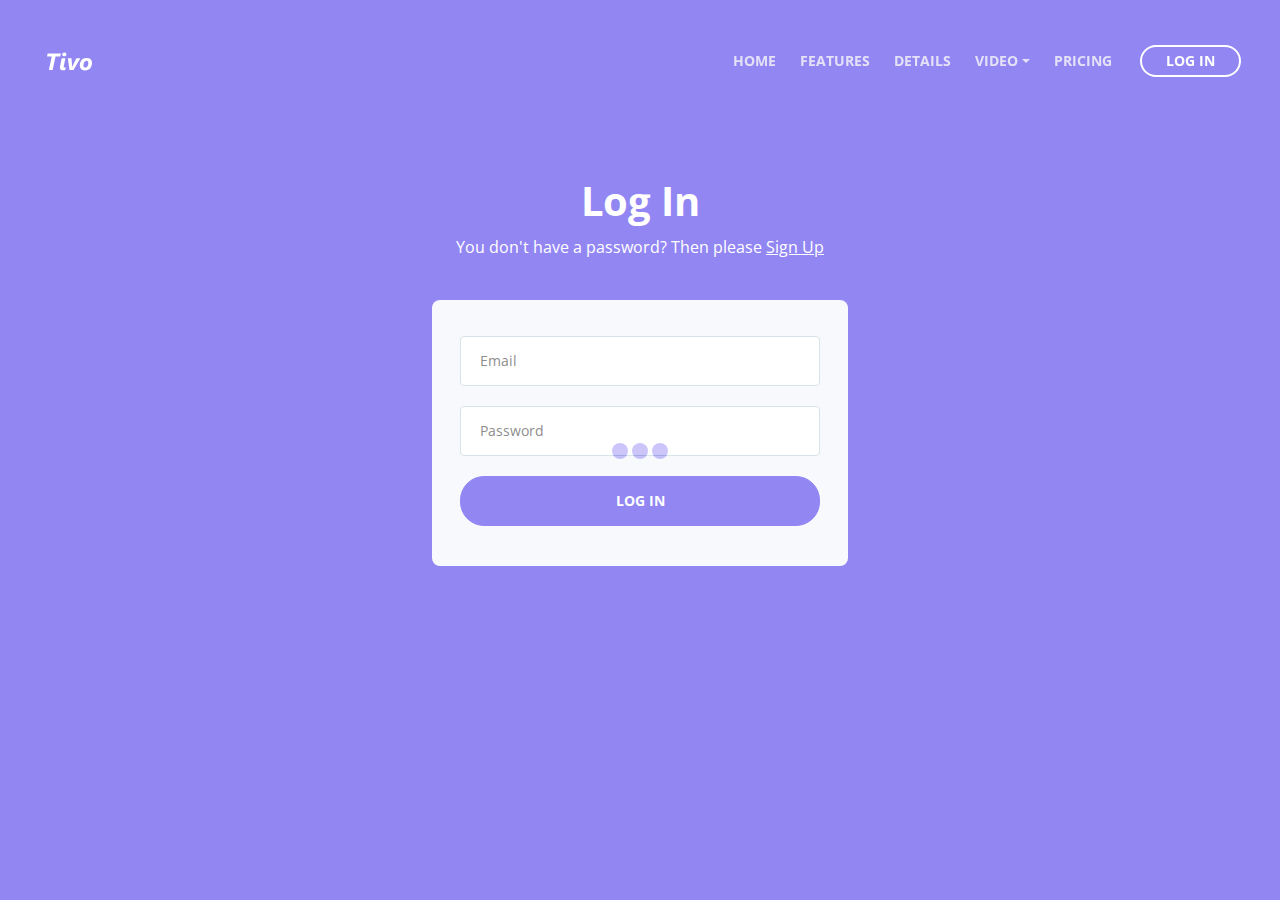
<file: log-in.html>
<!DOCTYPE html>
<html lang="en">
<head>
    <meta charset="utf-8">
    <meta name="viewport" content="width=device-width, initial-scale=1, shrink-to-fit=no">
    
    <!-- SEO Meta Tags -->
    <meta name="description" content="Tivo is a HTML landing page template built with Bootstrap to help you crate engaging presentations for SaaS apps and convert visitors into users.">
    <meta name="author" content="Inovatik">

    <!-- OG Meta Tags to improve the way the post looks when you share the page on LinkedIn, Facebook, Google+ -->
	<meta property="og:site_name" content="" /> <!-- website name -->
	<meta property="og:site" content="" /> <!-- website link -->
	<meta property="og:title" content=""/> <!-- title shown in the actual shared post -->
	<meta property="og:description" content="" /> <!-- description shown in the actual shared post -->
	<meta property="og:image" content="" /> <!-- image link, make sure it's jpg -->
	<meta property="og:url" content="" /> <!-- where do you want your post to link to -->
	<meta property="og:type" content="article" />

    <!-- Website Title -->
    <title>Log In - Tivo - SaaS App HTML Landing Page Template</title>
    
    <!-- Styles -->
    <link href="https://fonts.googleapis.com/css?family=Open+Sans:400,400i,700&display=swap&subset=latin-ext" rel="stylesheet">
    <link href="asset/css/bootstrap.css" rel="stylesheet">
    <link href="asset/css/fontawesome-all.css" rel="stylesheet">
    <link href="asset/css/swiper.css" rel="stylesheet">
	<link href="asset/css/magnific-popup.css" rel="stylesheet">
	<link href="asset/css/styles.css" rel="stylesheet">
	
	<!-- Favicon  -->
    <link rel="icon" href="asset/images/favicon.png">
</head>
<body data-spy="scroll" data-target=".fixed-top">
    
    <!-- Preloader -->
	<div class="spinner-wrapper">
        <div class="spinner">
            <div class="bounce1"></div>
            <div class="bounce2"></div>
            <div class="bounce3"></div>
        </div>
    </div>
    <!-- end of preloader -->
    

    <!-- Navigation -->
    <nav class="navbar navbar-expand-lg navbar-dark navbar-custom fixed-top">
        <div class="container">

            <!-- Text Logo - Use this if you don't have a graphic logo -->
            <!-- <a class="navbar-brand logo-text page-scroll" href="index.html">Tivo</a> -->

            <!-- Image Logo -->
            <a class="navbar-brand logo-image" href="index.html"><img src="asset/images/logo.svg" alt="alternative"></a> 
            
            <!-- Mobile Menu Toggle Button -->
            <button class="navbar-toggler" type="button" data-toggle="collapse" data-target="#navbarsExampleDefault" aria-controls="navbarsExampleDefault" aria-expanded="false" aria-label="Toggle navigation">
                <span class="navbar-toggler-awesome fas fa-bars"></span>
                <span class="navbar-toggler-awesome fas fa-times"></span>
            </button>
            <!-- end of mobile menu toggle button -->

            <div class="collapse navbar-collapse" id="navbarsExampleDefault">
                <ul class="navbar-nav ml-auto">
                    <li class="nav-item">
                        <a class="nav-link page-scroll" href="index.html#header">HOME <span class="sr-only">(current)</span></a>
                    </li>
                    <li class="nav-item">
                        <a class="nav-link page-scroll" href="index.html#features">FEATURES</a>
                    </li>
                    <li class="nav-item">
                        <a class="nav-link page-scroll" href="index.html#details">DETAILS</a>
                    </li>

                    <!-- Dropdown Menu -->          
                    <li class="nav-item dropdown">
                        <a class="nav-link dropdown-toggle page-scroll" href="index.html#video" id="navbarDropdown" role="button" aria-haspopup="true" aria-expanded="false">VIDEO</a>
                        <div class="dropdown-menu" aria-labelledby="navbarDropdown">
                            <a class="dropdown-item" href="article-details.html"><span class="item-text">ARTICLE DETAILS</span></a>
                            <div class="dropdown-items-divide-hr"></div>
                            <a class="dropdown-item" href="terms-conditions.html"><span class="item-text">TERMS CONDITIONS</span></a>
                            <div class="dropdown-items-divide-hr"></div>
                            <a class="dropdown-item" href="privacy-policy.html"><span class="item-text">PRIVACY POLICY</span></a>
                        </div>
                    </li>
                    <!-- end of dropdown menu -->

                    <li class="nav-item">
                        <a class="nav-link page-scroll" href="index.html">PRICING</a>
                    </li>
                </ul>
                <span class="nav-item">
                    <a class="btn-outline-sm" href="log-in.html">LOG IN</a>
                </span>
            </div>
        </div> <!-- end of container -->
    </nav> <!-- end of navbar -->
    <!-- end of navigation -->


    <!-- Header -->
    <header id="header" class="ex-2-header">
        <div class="container">
            <div class="row">
                <div class="col-lg-12">
                    <h1>Log In</h1>
                   <p>You don't have a password? Then please <a class="white" href="sign-up.html">Sign Up</a></p> 
                    <!-- Sign Up Form -->
                    <div class="form-container">
                        <form id="logInForm" data-toggle="validator" data-focus="false">
                            <div class="form-group">
                                <input type="email" class="form-control-input" id="lemail" required>
                                <label class="label-control" for="lemail">Email</label>
                                <div class="help-block with-errors"></div>
                            </div>
                            <div class="form-group">
                                <input type="text" class="form-control-input" id="lpassword" required>
                                <label class="label-control" for="lpassword">Password</label>
                                <div class="help-block with-errors"></div>
                            </div>
                            <div class="form-group">
                                <button type="submit" class="form-control-submit-button">LOG IN</button>
                            </div>
                            <div class="form-message">
                                <div id="lmsgSubmit" class="h3 text-center hidden"></div>
                            </div>
                        </form>
                    </div> <!-- end of form container -->
                    <!-- end of sign up form -->

                </div> <!-- end of col -->
            </div> <!-- end of row -->
        </div> <!-- end of container -->
    </header> <!-- end of ex-header -->
    <!-- end of header -->


    <!-- Scripts -->
    <script src="asset/js/jquery.min.js"></script> <!-- jQuery for Bootstrap's JavaScript plugins -->
    <script src="asset/js/popper.min.js"></script> <!-- Popper tooltip library for Bootstrap -->
    <script src="asset/js/bootstrap.min.js"></script> <!-- Bootstrap framework -->
    <script src="asset/js/jquery.easing.min.js"></script> <!-- jQuery Easing for smooth scrolling between anchors -->
    <script src="asset/js/swiper.min.js"></script> <!-- Swiper for image and text sliders -->
    <script src="asset/js/jquery.magnific-popup.js"></script> <!-- Magnific Popup for lightboxes -->
    <script src="asset/js/validator.min.js"></script> <!-- Validator.js - Bootstrap plugin that validates forms -->
    <script src="asset/js/scripts.js"></script> <!-- Custom scripts -->
</body>
</html>
</file>
<file: asset/css/styles.css>
/* Template: Tivo - SaaS App HTML Landing Page Template
   Author: Inovatik
   Created: Sep 2019
   Description: Master CSS file
*/

/*****************************************
Table Of Contents:

01. General Styles
02. Preloader
03. Navigation
04. Header
05. Customers
06. Description
07. Features
08. Features Lightboxes
09. Details
10. Video
11. Pricing
12. Testimonials
13. Newsletter
14. Footer
15. Copyright
16. Back To Top Button
17. Extra Pages
18. Sign Up and Log In Pages
19. Media Queries
******************************************/

/*****************************************
Colors:
- Backgrounds, buttons, bullets, icons - blue #5f4dee
- Backgrounds, light button, light body text - light gray #f3f7fd
- Headings text - black #333
- Body text - dark gray #555
******************************************/


/******************************/
/*     01. General Styles     */
/******************************/
body,
html {
    width: 100%;
	height: 100%;
}

body, p {
	color: #555; 
	font: 400 1rem/1.625rem "Open Sans", sans-serif;;
}

.p-large {
	font: 400 1.125rem/1.75rem "Open Sans", sans-serif;
}

.p-small {
	font: 400 0.875rem/1.5rem "Open Sans", sans-serif;
}

h1 {
	color: #333;
	font: 700 2.5rem/3.125rem "Open Sans", sans-serif;
	letter-spacing: -0.2px;
}

h2 {
	color: #333;
	font: 700 2rem/2.625rem "Open Sans", sans-serif;
	letter-spacing: -0.2px;
}

h3 {
	color: #333;
	font: 700 1.625rem/2.125rem "Open Sans", sans-serif;
	letter-spacing: -0.2px;
}

h4 {
	color: #333;
	font: 700 1.375rem/1.75rem "Open Sans", sans-serif;
	letter-spacing: -0.1px;
}

h5 {
	color: #333;
	font: 700 1.125rem/1.5rem "Open Sans", sans-serif;
	letter-spacing: -0.1px;
}

h6 {
	color: #333;
	font: 700 1rem/1.375rem "Open Sans", sans-serif;
	letter-spacing: -0.1px;
}

.above-heading {
	color: #5f4dee;
	font: 700 0.75rem/0.875rem "Open Sans", sans-serif;
	text-align: center;
}

.p-heading {
	margin-bottom: 3.25rem;
}

.testimonial-text {
	font: italic 400 1rem/1.625rem "Open Sans", sans-serif;
}

.testimonial-author {
	font: 700 1rem/1.625rem "Open Sans", sans-serif;
	letter-spacing: -0.1px;
	cursor: pointer;
}

.li-space-lg li {
	margin-bottom: 0.375rem;
}

.indent {
	padding-left: 1.25rem;
}

a {
	color: #555;
	text-decoration: underline;
}

a:hover {
	color: #555;
	text-decoration: underline;
}

a.white {
	color: #fff;
}

.decorative-line {
	display: block;
	width: 5rem;
	height: 0.5rem;
	margin-right: auto;
	margin-left: auto;
}

.blue {
	color: #5f4dee;
}

.btn-solid-reg {
	display: inline-block;
	padding: 1.1875rem 2.125rem 1.1875rem 2.125rem;
	border: 0.125rem solid #5f4dee;
	border-radius: 2rem;
	background-color: #5f4dee;
	color: #fff;
	font: 700 0.875rem/0 "Open Sans", sans-serif;
	text-decoration: none;
	transition: all 0.2s;
}

.btn-solid-reg:hover {
	background-color: transparent;
	color: #5f4dee;
	text-decoration: none;
}

.btn-solid-lg {
	display: inline-block;
	padding: 1.375rem 2.625rem 1.375rem 2.625rem;
	border: 0.125rem solid #5f4dee;
	border-radius: 2rem;
	background-color: #5f4dee;
	color: #fff;
	font: 700 0.875rem/0 "Open Sans", sans-serif;
	text-decoration: none;
	transition: all 0.2s;
}

.btn-solid-lg:hover {
	background-color: transparent;
	color: #5f4dee;
	text-decoration: none;
}

.btn-outline-reg {
	display: inline-block;
	padding: 1.1875rem 2.125rem 1.1875rem 2.125rem;
	border: 0.125rem solid #5f4dee;
	border-radius: 2rem;
	background-color: transparent;
	color: #5f4dee;
	font: 700 0.875rem/0 "Open Sans", sans-serif;
	text-decoration: none;
	transition: all 0.2s;
}

.btn-outline-reg:hover {
	background-color: #5f4dee;
	color: #fff;
	text-decoration: none;
}

.btn-outline-lg {
	display: inline-block;
	padding: 1.375rem 2.625rem 1.375rem 2.625rem;
	border: 0.125rem solid #5f4dee;
	border-radius: 2rem;
	background-color: transparent;
	color: #5f4dee;
	font: 700 0.875rem/0 "Open Sans", sans-serif;
	text-decoration: none;
	transition: all 0.2s;
}

.btn-outline-lg:hover {
	background-color: #5f4dee;
	color: #fff;
	text-decoration: none;
}

.btn-outline-sm {
	display: inline-block;
	padding: 0.875rem 1.5rem 0.875rem 1.5rem;
	border: 0.125rem solid #5f4dee;
	border-radius: 2rem;
	background-color: transparent;
	color: #5f4dee;
	font: 700 0.875rem/0 "Open Sans", sans-serif;
	text-decoration: none;
	transition: all 0.2s;
}

.btn-outline-sm:hover {
	background-color: #5f4dee;
	color: #fff;
	text-decoration: none;
}

.form-group {
	position: relative;
	margin-bottom: 1.25rem;
}

.form-group.has-error.has-danger {
	margin-bottom: 0.625rem;
}

.form-group.has-error.has-danger .help-block.with-errors ul {
	margin-top: 0.375rem;
}

.label-control {
	position: absolute;
	top: 0.87rem;
	left: 1.25rem;
	color: #555;
	opacity: 1;
	font: 400 0.875rem/1.375rem "Open Sans", sans-serif;
	cursor: text;
	transition: all 0.2s ease;
}

/* IE10+ hack to solve lower label text position compared to the rest of the browsers */
@media screen and (-ms-high-contrast: active), screen and (-ms-high-contrast: none) {  
	.label-control {
		top: 0.9375rem;
	}
}

.form-control-input:focus + .label-control,
.form-control-input.notEmpty + .label-control,
.form-control-textarea:focus + .label-control,
.form-control-textarea.notEmpty + .label-control {
	top: 0.125rem;
	opacity: 1;
	font-size: 0.75rem;
	font-weight: 700;
}

.form-control-input,
.form-control-select {
	display: block; /* needed for proper display of the label in Firefox, IE, Edge */
	width: 100%;
	padding-top: 1.0625rem;
	padding-bottom: 0.0625rem;
	padding-left: 1.25rem;
	border: 1px solid #c4d8dc;
	border-radius: 0.25rem;
	background-color: #fff;
	color: #555;
	font: 400 0.875rem/1.875rem "Open Sans", sans-serif;
	transition: all 0.2s;
	-webkit-appearance: none; /* removes inner shadow on form inputs on ios safari */
}

.form-control-select {
	padding-top: 0.5rem;
	padding-bottom: 0.5rem;
	height: 3rem;
}


/* IE10+ hack to solve lower label text position compared to the rest of the browsers */
@media screen and (-ms-high-contrast: active), screen and (-ms-high-contrast: none) {  
	.form-control-input {
		padding-top: 1.25rem;
		padding-bottom: 0.75rem;
		line-height: 1.75rem;
	}

	.form-control-select {
		padding-top: 0.875rem;
		padding-bottom: 0.75rem;
		height: 3.125rem;
		line-height: 2.125rem;
	}
}

select {
    /* you should keep these first rules in place to maintain cross-browser behavior */
    -webkit-appearance: none;
	-moz-appearance: none;
	-ms-appearance: none;
    -o-appearance: none;
    appearance: none;
    background-image: url('../images/down-arrow.png');
    background-position: 96% 50%;
    background-repeat: no-repeat;
    outline: none;
}

select::-ms-expand {
    display: none; /* removes the ugly default down arrow on select form field in IE11 */
}

.form-control-textarea {
	display: block; /* used to eliminate a bottom gap difference between Chrome and IE/FF */
	width: 100%;
	height: 8rem; /* used instead of html rows to normalize height between Chrome and IE/FF */
	padding-top: 1.25rem;
	padding-left: 1.3125rem;
	border: 1px solid #c4d8dc;
	border-radius: 0.25rem;
	background-color: #fff;
	color: #555;
	font: 400 0.875rem/1.75rem "Open Sans", sans-serif;
	transition: all 0.2s;
}

.form-control-input:focus,
.form-control-select:focus,
.form-control-textarea:focus {
	border: 1px solid #a1a1a1;
	outline: none; /* Removes blue border on focus */
}

.form-control-input:hover,
.form-control-select:hover,
.form-control-textarea:hover {
	border: 1px solid #a1a1a1;
}

.checkbox {
	font: 400 0.75rem/1.25rem "Open Sans", sans-serif;
}

input[type='checkbox'] {
	vertical-align: -15%;
	margin-right: 0.375rem;
}

/* IE10+ hack to raise checkbox field position compared to the rest of the browsers */
@media screen and (-ms-high-contrast: active), screen and (-ms-high-contrast: none) {  
	input[type='checkbox'] {
		vertical-align: -9%;
	}
}

.form-control-submit-button {
	display: inline-block;
	width: 100%;
	height: 3.125rem;
	border: 1px solid #5f4dee;
	border-radius: 1.5rem;
	background-color: #5f4dee;
	color: #fff;
	font: 700 0.875rem/0 "Open Sans", sans-serif;
	cursor: pointer;
	transition: all 0.2s;
}

.form-control-submit-button:hover {
	background-color: transparent;
	color: #5f4dee;
}

/* Form Success And Error Message Formatting */
#smsgSubmit.h3.text-center.tada.animated,
#lmsgSubmit.h3.text-center.tada.animated,
#nmsgSubmit.h3.text-center.tada.animated,
#pmsgSubmit.h3.text-center.tada.animated,
#smsgSubmit.h3.text-center,
#lmsgSubmit.h3.text-center,
#nmsgSubmit.h3.text-center,
#pmsgSubmit.h3.text-center {
	display: block;
	margin-bottom: 0;
	color: #555;
	font-size: 1.125rem;
	line-height: 1rem;
}

.help-block.with-errors .list-unstyled {
	color: #555;
	font-size: 0.75rem;
	line-height: 1.125rem;
	text-align: left;
}

.help-block.with-errors ul {
	margin-bottom: 0;
}
/* end of form success and error message formatting */

/* Form Success And Error Message Animation - Animate.css */
@-webkit-keyframes tada {
	from {
		-webkit-transform: scale3d(1, 1, 1);
		-ms-transform: scale3d(1, 1, 1);
		transform: scale3d(1, 1, 1);
	}
	10%, 20% {
		-webkit-transform: scale3d(.9, .9, .9) rotate3d(0, 0, 1, -3deg);
		-ms-transform: scale3d(.9, .9, .9) rotate3d(0, 0, 1, -3deg);
		transform: scale3d(.9, .9, .9) rotate3d(0, 0, 1, -3deg);
	}
	30%, 50%, 70%, 90% {
		-webkit-transform: scale3d(1.1, 1.1, 1.1) rotate3d(0, 0, 1, 3deg);
		-ms-transform: scale3d(1.1, 1.1, 1.1) rotate3d(0, 0, 1, 3deg);
		transform: scale3d(1.1, 1.1, 1.1) rotate3d(0, 0, 1, 3deg);
	}
	40%, 60%, 80% {
		-webkit-transform: scale3d(1.1, 1.1, 1.1) rotate3d(0, 0, 1, -3deg);
		-ms-transform: scale3d(1.1, 1.1, 1.1) rotate3d(0, 0, 1, -3deg);
		transform: scale3d(1.1, 1.1, 1.1) rotate3d(0, 0, 1, -3deg);
	}
	to {
		-webkit-transform: scale3d(1, 1, 1);
		-ms-transform: scale3d(1, 1, 1);
		transform: scale3d(1, 1, 1);
	}
}

@keyframes tada {
	from {
		-webkit-transform: scale3d(1, 1, 1);
		-ms-transform: scale3d(1, 1, 1);
		transform: scale3d(1, 1, 1);
	}
	10%, 20% {
		-webkit-transform: scale3d(.9, .9, .9) rotate3d(0, 0, 1, -3deg);
		-ms-transform: scale3d(.9, .9, .9) rotate3d(0, 0, 1, -3deg);
		transform: scale3d(.9, .9, .9) rotate3d(0, 0, 1, -3deg);
	}
	30%, 50%, 70%, 90% {
		-webkit-transform: scale3d(1.1, 1.1, 1.1) rotate3d(0, 0, 1, 3deg);
		-ms-transform: scale3d(1.1, 1.1, 1.1) rotate3d(0, 0, 1, 3deg);
		transform: scale3d(1.1, 1.1, 1.1) rotate3d(0, 0, 1, 3deg);
	}
	40%, 60%, 80% {
		-webkit-transform: scale3d(1.1, 1.1, 1.1) rotate3d(0, 0, 1, -3deg);
		-ms-transform: scale3d(1.1, 1.1, 1.1) rotate3d(0, 0, 1, -3deg);
		transform: scale3d(1.1, 1.1, 1.1) rotate3d(0, 0, 1, -3deg);
	}
	to {
		-webkit-transform: scale3d(1, 1, 1);
		-ms-transform: scale3d(1, 1, 1);
		transform: scale3d(1, 1, 1);
	}
}

.tada {
	-webkit-animation-name: tada;
	animation-name: tada;
}

.animated {
	-webkit-animation-duration: 1s;
	animation-duration: 1s;
	-webkit-animation-fill-mode: both;
	animation-fill-mode: both;
}
/* end of form success and error message animation - Animate.css */

/* Fade-move Animation For Details Lightbox - Magnific Popup */
/* at start */
.my-mfp-slide-bottom .zoom-anim-dialog {
	opacity: 0;
	transition: all 0.2s ease-out;
	-webkit-transform: translateY(-1.25rem) perspective(37.5rem) rotateX(10deg);
	-ms-transform: translateY(-1.25rem) perspective(37.5rem) rotateX(10deg);
	transform: translateY(-1.25rem) perspective(37.5rem) rotateX(10deg);
}

/* animate in */
.my-mfp-slide-bottom.mfp-ready .zoom-anim-dialog {
	opacity: 1;
	-webkit-transform: translateY(0) perspective(37.5rem) rotateX(0); 
	-ms-transform: translateY(0) perspective(37.5rem) rotateX(0); 
	transform: translateY(0) perspective(37.5rem) rotateX(0); 
}

/* animate out */
.my-mfp-slide-bottom.mfp-removing .zoom-anim-dialog {
	opacity: 0;
	-webkit-transform: translateY(-0.625rem) perspective(37.5rem) rotateX(10deg); 
	-ms-transform: translateY(-0.625rem) perspective(37.5rem) rotateX(10deg); 
	transform: translateY(-0.625rem) perspective(37.5rem) rotateX(10deg); 
}

/* dark overlay, start state */
.my-mfp-slide-bottom.mfp-bg {
	opacity: 0;
	transition: opacity 0.2s ease-out;
}

/* animate in */
.my-mfp-slide-bottom.mfp-ready.mfp-bg {
	opacity: 0.8;
}
/* animate out */
.my-mfp-slide-bottom.mfp-removing.mfp-bg {
	opacity: 0;
}
/* end of fade-move animation for details lightbox - magnific popup */

/* Fade Animation For Image Lightbox - Magnific Popup */
@-webkit-keyframes fadeIn {
	from {
		opacity: 0;
	}
	to {
		opacity: 1;
	}
}

@keyframes fadeIn {
	from {
		opacity: 0;
	}
	to {
		opacity: 1;
	}
}

.fadeIn {
	-webkit-animation: fadeIn 0.6s;
	animation: fadeIn 0.6s;
}

@-webkit-keyframes fadeOut {
	from {
		opacity: 1;
	}
	to {
		opacity: 0;
	}
}

@keyframes fadeOut {
	from {
		opacity: 1;
	}
	to {
		opacity: 0;
	}
}

.fadeOut {
	-webkit-animation: fadeOut 0.8s;
	animation: fadeOut 0.8s;
}
/* end of fade animation for image lightbox - magnific popup */


/*************************/
/*     02. Preloader     */
/*************************/
.spinner-wrapper {
	position: fixed;
	z-index: 999999;
	top: 0;
	right: 0;
	bottom: 0;
	left: 0;
	background: #fff;
}

.spinner {
	position: absolute;
	top: 50%; /* centers the loading animation vertically one the screen */
	left: 50%; /* centers the loading animation horizontally one the screen */
	width: 3.75rem;
	height: 1.25rem;
	margin: -0.625rem 0 0 -1.875rem; /* is width and height divided by two */ 
	text-align: center;
}

.spinner > div {
	display: inline-block;
	width: 1rem;
	height: 1rem;
	border-radius: 100%;
	background-color: #5f4dee;
	-webkit-animation: sk-bouncedelay 1.4s infinite ease-in-out both;
	animation: sk-bouncedelay 1.4s infinite ease-in-out both;
}

.spinner .bounce1 {
	-webkit-animation-delay: -0.32s;
	animation-delay: -0.32s;
}

.spinner .bounce2 {
	-webkit-animation-delay: -0.16s;
	animation-delay: -0.16s;
}

@-webkit-keyframes sk-bouncedelay {
	0%, 80%, 100% { -webkit-transform: scale(0); }
	40% { -webkit-transform: scale(1.0); }
}

@keyframes sk-bouncedelay {
	0%, 80%, 100% { 
		-webkit-transform: scale(0);
		-ms-transform: scale(0);
		transform: scale(0);
	} 40% { 
		-webkit-transform: scale(1.0);
		-ms-transform: scale(1.0);
		transform: scale(1.0);
	}
}


/**************************/
/*     03. Navigation     */
/**************************/
.navbar-custom {
	background-color: #5f4dee;
	box-shadow: 0 0.0625rem 0.375rem 0 rgba(0, 0, 0, 0.1);
	font: 700 0.875rem/0.875rem "Open Sans", sans-serif;
	transition: all 0.2s;
}

.navbar-custom .container {
	max-width: 87.5rem;
}

.navbar-custom .navbar-brand.logo-image img {
    width: 2.8rem;
	height: 2.8rem;
}

.navbar-custom .navbar-brand.logo-text {
	font: 700 2rem/1.5rem "Open Sans", sans-serif;
	color: #fff;;
	text-decoration: none;
}

.navbar-custom .navbar-nav {
	margin-top: 0.75rem;
	margin-bottom: 0.5rem;
}

.navbar-custom .nav-item .nav-link {
	padding: 0.625rem 0.75rem 0.625rem 0.75rem;
	color: #f7f5f5;
	opacity: 0.8;
	text-decoration: none;
	transition: all 0.2s ease;
}

.navbar-custom .nav-item .nav-link:hover,
.navbar-custom .nav-item .nav-link.active {
	color: #fff;
	opacity: 1;
}

/* Dropdown Menu */
.navbar-custom .dropdown:hover > .dropdown-menu {
	display: block; /* this makes the dropdown menu stay open while hovering it */
	min-width: auto;
	animation: fadeDropdown 0.2s; /* required for the fade animation */
}

@keyframes fadeDropdown {
    0% {
        opacity: 0;
    }

    100% {
        opacity: 1;
    }
}

.navbar-custom .dropdown-toggle:focus { /* removes dropdown outline on focus */
	outline: 0;
}

.navbar-custom .dropdown-menu {
	margin-top: 0;
	border: none;
	border-radius: 0.25rem;
	background-color: #5f4dee;
}

.navbar-custom .dropdown-item {
	color: #f7f5f5;
	opacity: 0.8;
	font: 700 0.875rem/0.875rem "Open Sans", sans-serif;
	text-decoration: none;
}

.navbar-custom .dropdown-item:hover {
	background-color: #5f4dee;
	color: #fff;
	opacity: 1;
}

.navbar-custom .dropdown-items-divide-hr {
	width: 100%;
	height: 1px;
	margin: 0.75rem auto 0.725rem auto;
	border: none;
	background-color: #c4d8dc;
	opacity: 0.2;
}
/* end of dropdown menu */

.navbar-custom .nav-item .btn-outline-sm {
	margin-top: 0.25rem;
	margin-bottom: 1.375rem;
	margin-left: 0.5rem;
	border: 0.125rem solid #fff;
	color: #fff;
}

.navbar-custom .nav-item .btn-outline-sm:hover {
	background-color: #fff;
	color: #5f4dee;
}

.navbar-custom .navbar-toggler {
	padding: 0;
	border: none;
	color: #fff;
	font-size: 2rem;
}

.navbar-custom button[aria-expanded='false'] .navbar-toggler-awesome.fas.fa-times{
	display: none;
}

.navbar-custom button[aria-expanded='false'] .navbar-toggler-awesome.fas.fa-bars{
	display: inline-block;
}

.navbar-custom button[aria-expanded='true'] .navbar-toggler-awesome.fas.fa-bars{
	display: none;
}

.navbar-custom button[aria-expanded='true'] .navbar-toggler-awesome.fas.fa-times{
	display: inline-block;
	margin-right: 0.125rem;
}


/*********************/
/*    04. Header     */
/*********************/
.header {
	background-color: #5f4dee;
	z-index: 100;
}

.header .header-content {
	padding-top: 8rem;
	padding-bottom: 2rem;
	text-align: center;
}

.header .text-container {
	margin-bottom: 3rem;
}

.header h1 {
	margin-bottom: 1rem;
	color: #fff;
	font-size: 2.5rem;
	line-height: 3rem;
}

.header .p-large {
	margin-bottom: 2rem;
	color: #f3f7fd;
}

.header .btn-solid-lg {
	margin-right: 0.5rem;
	margin-bottom: 1.125rem;
	margin-left: 0.5rem;
	border-color: #f3f7fd;
	background-color: #f3f7fd;
	color: #5f4dee;
}

.header .btn-solid-lg:hover {
	background: transparent;
	color: #f3f7fd;
}

.header .btn-outline-lg {
	border-color: #f3f7fd;
	color: #f3f7fd;
}

.header .btn-outline-lg:hover {
	background-color: #f3f7fd;
	color: #5f4dee;
}

.header-frame {
	margin-top: -1px; /* To remove white margin in FF */
	width: 100%;
	height: 2.25rem;
}


/*************************/
/*     05. Customers     */
/*************************/
.slider-1 {
	padding-top: 5rem;
	padding-bottom: 3.25rem;
}

.slider-1 .slider-container {
	text-align: center;
}


/***************************/
/*     06. Description     */
/***************************/
.cards-1 {
	margin-top: 265px;
	padding-top: 3.25rem;
	padding-bottom: 3rem;
	text-align: center;
}

.cards-1 .h2-heading {
	margin-bottom: 3.5rem;
}

.card {
	overflow: hidden;
	max-height: 285px;
	margin-right: auto;
	margin-bottom: 3.5rem;
	margin-left: auto;
	padding: 0;
	border: none;
}


.cards-1 .card-image {
	width: 150px;
	margin-right: auto;
	transform: translateY(0px);
	transition-duration: 0.6s;
	margin-bottom: 2rem;
	margin-left: auto;
}

.card-body {
	transform: translateY(0px);
	transition-duration: 0.6s;
}

.card-body:hover {
	transform: translateY(-160px);
	transition-duration: 0.6s;
}

.card:hover .card-image {
	transform: translateY(-160px);
	transition-duration: 0.57s;
}


.cards-1 .card-title {
	margin-bottom: 0.5rem;
}

.cards-1 .card-body {
	padding: 0;
	
}

.list-group-item {
	cursor: pointer;
}
.list-group-item:hover {
	color: #4332c5;
	font-weight: bold;
}


/************************/
/*     07. Features     */
/************************/
.tabs {
	padding-top: 8rem;
	padding-bottom: 8.125rem;
	background-color: #f3f7fd;
}

.tabs .h2-heading,
.tabs .p-heading {
	text-align: center;
}

.tabs .nav-tabs {
	display: block;
	margin-bottom: 2.25rem;
	border-bottom: none;
}

.tabs .nav-link {
	padding: 0.375rem 1rem 0.375rem 1rem;
	border: none;
	color: #86929b;
	font-weight: 700;
	font-size: 1.25rem;
	line-height: 1.75rem;
	text-align: center;
	text-decoration: none;
	transition: all 0.2s ease;
}

.tabs .nav-link:hover,
.tabs .nav-link.active {
	background: transparent;
	color: #5f4dee;
}

.tabs .nav-link .fas {
	margin-right: 0.625rem;
}

.tabs .image-container {
	margin-bottom: 2.75rem;
}

.tabs .list-unstyled .fas {
	color: #5f4dee;
	font-size: 0.5rem;
	line-height: 1.625rem;
}

.tabs .list-unstyled .media-body {
	margin-left: 0.625rem;
}

.tabs #tab-1 h3 {
	margin-bottom: 0.75rem;
}

.tabs #tab-1 .list-unstyled {
	margin-bottom: 1.5rem;
}

.tabs #tab-2 h3 {
	margin-bottom: 0.75rem;
}

.tabs #tab-2 .list-unstyled {
	margin-bottom: 1.5rem;
}

.tabs #tab-3 h3 {
	margin-bottom: 0.75rem;
}

.tabs #tab-3 .list-unstyled {
	margin-bottom: 1.5rem;
}


/***********************************/
/*     08. Features Lightboxes     */
/***********************************/
.lightbox-basic {
	margin: 2.5rem auto;
	padding: 2rem 1.5rem 2rem 1.5rem;
	border-radius: 0.25rem;
	background: #fff;
	text-align: left;
}

.lightbox-basic .container {
	padding-right: 0;
	padding-left: 0;
}

.lightbox-basic .image-container {
	max-width: 33.75rem;
	margin-right: auto;
	margin-bottom: 3rem;
	margin-left: auto;
}

.lightbox-basic h3 {
	margin-bottom: 0.5rem;
}

.lightbox-basic hr {
	width: 2.5rem;
	height: 0.125rem;
	margin-top: 0;
	margin-bottom: 0.875rem;
	margin-left: 0;
	border: 0;
	background-color: #5f4dee;
	text-align: left;
}

.lightbox-basic h4 {
	margin-bottom: 1rem;
}

.lightbox-basic .list-unstyled .fas {
	color:#5f4dee;
	font-size: 0.5rem;
	line-height: 1.625rem;
}

.lightbox-basic .list-unstyled .media-body {
	margin-left: 0.625rem;
}

.lightbox-basic .btn-outline-reg,
.lightbox-basic .btn-solid-reg {
	margin-top: 0.75rem;
}

/* Signup Button */
.lightbox-basic .btn-solid-reg.mfp-close {
	position: relative;
	width: auto;
	height: auto;
	color: #fff;
	opacity: 1;
}

.lightbox-basic .btn-solid-reg.mfp-close:hover {
	color: #5f4dee;
}
/* end of signup Button */

/* Back Button */
.lightbox-basic a.mfp-close.as-button {
	position: relative;
	width: auto;
	height: auto;
	margin-left: 0.375rem;
	color: #5f4dee;
	opacity: 1;
}

.lightbox-basic a.mfp-close.as-button:hover {
	color: #fff;
}
/* end of back button */

.lightbox-basic button.mfp-close.x-button {
	position: absolute;
	top: -0.125rem;
	right: -0.125rem;
	width: 2.75rem;
	height: 2.75rem;
	color: #707984;
}


/***********************/
/*     09. Details     */
/***********************/
.basic-1 {
	padding-top: 7.5rem;
	padding-bottom: 8rem;
}

.basic-1 .text-container {
	margin-bottom: 3.75rem;
}

.basic-1 .list-unstyled {
	margin-bottom: 1.375rem;
}

.basic-1 .list-unstyled .fas {
	color: #5f4dee;
	font-size: 0.5rem;
	line-height: 1.625rem;
}

.basic-1 .list-unstyled .media-body {
	margin-left: 0.625rem;
}


/*********************/
/*     10. Video     */
/*********************/
.basic-2 {
	padding-top: 8rem;
	padding-bottom: 6.75rem;
	background-color: #f3f7fd;
	text-align: center;
}

.basic-2 .image-container {
	margin-bottom: 2rem;
}

.basic-2 .image-container img {
	border-radius: 0.75rem;
}

.basic-2 .video-wrapper {
	position: relative;
}


.basic-2 .p-heading {
	margin-bottom: 1rem;
}



/****************************/
/*     12. Testimonials     */
/****************************/
.slider-2 {
	padding-bottom: 10rem;
}

.slider-2 .slider-container {
	position: relative;
}

.slider-2 .swiper-container {
	position: static;
	width: 82%;
	text-align: center;
}

.slider-2 .image-wrapper {
	width: 6rem;
	margin-right: auto;
	margin-bottom: 1rem;
	margin-left: auto;
}

.slider-2 .img-wrap {
	width: 50%;
}


.slider-2 .testimonial-text {
	margin-bottom: 0.5rem;
}

.slider-2 .testimonial-author {
	color: #333;
}

.slider-2 .swiper-button-prev,
.slider-2 .swiper-button-next {
	width: 1.125rem;
}

.slider-2 .swiper-button-prev:focus,
.slider-2 .swiper-button-next:focus {
	/* even if you can't see it chrome you can see it on mobile device */
	outline: none;
}

.slider-2 .swiper-button-prev {
	left: -0.375rem;
	background-image: url("data:image/svg+xml;charset=utf-8,%3Csvg%20xmlns%3D'http%3A%2F%2Fwww.w3.org%2F2000%2Fsvg'%20viewBox%3D'0%200%2028%2044'%3E%3Cpath%20d%3D'M0%2C22L22%2C0l2.1%2C2.1L4.2%2C22l19.9%2C19.9L22%2C44L0%2C22L0%2C22L0%2C22z'%20fill%3D'%23505c67'%2F%3E%3C%2Fsvg%3E");
	background-size: 1.125rem 1.75rem;
}

.slider-2 .swiper-button-next {
	right: -0.375rem;
	background-image: url("data:image/svg+xml;charset=utf-8,%3Csvg%20xmlns%3D'http%3A%2F%2Fwww.w3.org%2F2000%2Fsvg'%20viewBox%3D'0%200%2028%2044'%3E%3Cpath%20d%3D'M27%2C22L27%2C22L5%2C44l-2.1-2.1L22.8%2C22L2.9%2C2.1L5%2C0L27%2C22L27%2C22z'%20fill%3D'%23505c67'%2F%3E%3C%2Fsvg%3E");
	background-size: 1.125rem 1.75rem;
}


/**************************/
/*     13. Newsletter     */
/**************************/
.form {
	padding-top: 4rem;
	padding-bottom: 6rem;
}

.form .text-container {
	margin-bottom: 3.5rem;
	padding: 3.5rem 1rem 2.5rem 1rem;
	border-radius: 0.5rem;
	background-color: #f3f7fd;
}

.form h2 {
	margin-bottom: 2.75rem;
	text-align: center;
}

.form .icon-container {
	text-align: center;
}

.form .fa-stack {
	width: 2em;
	margin-bottom: 0.75rem;
	margin-right: 0.375rem;
	font-size: 1.5rem;
}

.form .fa-stack .fa-stack-1x {
    color: #fff;
	transition: all 0.2s ease;
}

.form .fa-stack .fa-stack-2x {
	color: #5f4dee;
	transition: all 0.2s ease;
}

.form .fa-stack:hover .fa-stack-1x {
	color: #5f4dee;
}

.form .fa-stack:hover .fa-stack-2x {
    color: #f3f7fd;
}


/**********************/
/*     14. Footer     */
/**********************/
.footer-frame {
	width: 100%;
	height: 1.5rem;
}

.footer {
	padding-top: 3rem;
	padding-bottom: 0.5rem;
	background-color: #5f4dee;
}

.footer .footer-col {
	margin-bottom: 2.25rem;
}

.footer h4 {
	margin-bottom: 0.625rem;
	color: #fff;
}

.footer .list-unstyled,
.footer p {
	color: #f3f7fd;
}

.footer .footer-col.middle .list-unstyled .fas {
	color: #fff;
	font-size: 0.5rem;
	line-height: 1.5rem;
}

.footer .footer-col.middle .list-unstyled .media-body {
	margin-left: 0.5rem;
}

.footer .footer-col.last .list-unstyled .fas {
	color: #fff;
	font-size: 0.875rem;
	line-height: 1.5rem;
}

.footer .footer-col.last .list-unstyled .media-body {
	margin-left: 0.625rem;
}

.footer .footer-col.last .list-unstyled .fas.fa-globe {
	margin-left: 1rem;
	margin-right: 0.625rem;
}


/*************************/
/*     15. Copyright     */
/*************************/
.copyright {
	padding-top: 1rem;
	padding-bottom: 0.375rem;
	background-color: #5f4dee;
	text-align: center;
}

.copyright .p-small {
	padding-top: 1.375rem;
	border-top: 1px solid #718ad1;
	color: #f3f7fd;
}

.copyright a {
	color: #f3f7fd;
	text-decoration: none;
}


/**********************************/
/*     16. Back To Top Button     */
/**********************************/
a.back-to-top {
	position: fixed;
	z-index: 999;
	right: 0.75rem;
	bottom: 0.75rem;
	display: none;
	width: 2.625rem;
	height: 2.625rem;
	border-radius: 1.875rem;
	background: #4f3cda url("../images/up-arrow.png") no-repeat center 47%;
	background-size: 1.125rem 1.125rem;
	text-indent: -9999px;
}

a:hover.back-to-top {
	background-color: #4332c5; 
}


/***************************/
/*     17. Extra Pages     */
/***************************/
.ex-header {
	padding-top: 8rem;
	padding-bottom: 5rem;
	background-color: #5f4dee;
	text-align: center;
}

.ex-header h1 {
	color: #fff;
}

.ex-basic-1 {
	padding-top: 2rem;
	padding-bottom: 0.875rem;
	background-color: #f3f7fd;
}

.ex-basic-1 .breadcrumbs {
	margin-bottom: 1.125rem;
}

.ex-basic-1 .breadcrumbs .fa {
	margin-right: 0.5rem;
	margin-left: 0.625rem;
}

.ex-basic-2 {
	padding-top: 4.75rem;
	padding-bottom: 4rem;
}

.ex-basic-2 h3 {
	margin-bottom: 1rem;
}

.ex-basic-2 .text-container {
	margin-bottom: 3.625rem;
}

.ex-basic-2 .text-container.last {
	margin-bottom: 0;
}

.ex-basic-2 .text-container.dark {
	padding: 1.625rem 1.5rem 0.75rem 2rem;
	background-color: #f3f7fd;
}

.ex-basic-2 .image-container-large {
	margin-bottom: 4rem;
}

.ex-basic-2 .image-container-large img {
	border-radius: 0.25rem;
}

.ex-basic-2 .image-container-small img {
	border-radius: 0.25rem;
}

.ex-basic-2 .list-unstyled .fas {
	color: #5f4dee;
	font-size: 0.5rem;
	line-height: 1.625rem;
}

.ex-basic-2 .list-unstyled .media-body {
	margin-left: 0.625rem;
}

.ex-basic-2 .form-container {
	margin-top: 3rem;
}

.ex-basic-2 .btn-outline-reg {
	margin-top: 1.75rem;
}

.ex-footer-frame {
	width: 100%;
	height: 2.75rem;
	background-color: #f3f7fd;
}


/****************************************/
/*     18. Sign Up and Log In Pages     */
/****************************************/
.ex-2-header {
	padding-top: 9rem;
	background-color: #5f4dee;
	text-align: center;
	min-height: 100vh;
}

.ex-2-header h1,
.ex-2-header p {
	color: #fff;
}

.ex-2-header p {
	max-width: 24rem;
	margin-right: auto;
	margin-bottom: 2.5rem;
	margin-left: auto;
}

.ex-2-header .form-container {
	max-width: 26rem;
	margin-right: auto;
	margin-left: auto;
	padding: 2.25rem 1.25rem 1.25rem 1.25rem;
	border-radius: 0.5rem;
	background-color: #f3f7fd;
}

.ex-2-header .checkbox {
	text-align: left;
}


/*****************************/
/*     19. Media Queries     */
/*****************************/	
/* Min-width width 768px */
@media (min-width: 768px) {
	
	/* General Styles */
	.p-heading {
		width: 85%;
		margin-right: auto;
		margin-left: auto;
	}

	.h2-heading {
		width: 80%;
		margin-right: auto;
		margin-left: auto;
	}
	/* end of general styles */


	/* Header */
	.header .text-container {
		margin-bottom: 4rem;
	}

	.header h1 {
		font-size: 3.5rem;
		line-height: 4.125rem;
	}

	.header .btn-solid-lg {
		margin-bottom: 0;
		margin-left: 0;
	}

	.header-frame {
		height: 5.5rem;
	}
	/* end of header */


	/* Testimonials */
	.slider-2 .swiper-button-prev {
		width: 1.375rem;
		background-size: 1.375rem 2.125rem;
	}
	
	.slider-2 .swiper-button-next {
		width: 1.375rem;
		background-size: 1.375rem 2.125rem;
	}
	/* end of testimonials */


	/* Newsletter */
	.form .text-container {
		padding: 4rem 2.5rem 3rem 2.5rem;
	}

	.form form {
		margin-right: 4rem;
		margin-left: 4rem;
	}
	/* end of newsletter */


	/* Footer */
	.footer-frame {
		height: 5rem;
	}
	/* end of footer */


	/* Extra Pages */
	.ex-header {
		padding-top: 11rem;
		padding-bottom: 9rem;
	}

	.ex-basic-2 .text-container.dark {
		padding: 2.5rem 3rem 2rem 3rem;
	}

	.ex-basic-2 .form-container {
		margin-top: 0;
	}
	/* end of extra pages */


	/* Sign Up And Log In Pages */
	.ex-2-header {
		padding-top: 11rem;
	}

	.ex-2-header .form-container {
		padding: 2.25rem 1.75rem 1.25rem 1.75rem;
	}
	/* end of sign up and log in pages */
}
/* end of min-width width 768px */


/* Min-width width 992px */
@media (min-width: 992px) {
	
	/* Navigation */
	.navbar-custom {
		padding: 2.125rem 1.5rem 2.125rem 2rem;
        background: transparent;
		box-shadow: none;
	}

	.navbar-custom .navbar-nav {
		margin-top: 0;
		margin-bottom: 0;
	}

	.navbar-custom .nav-item .nav-link {
		padding: 0.25rem 0.75rem 0.25rem 0.75rem;
	}
	
	.navbar-custom .nav-item .nav-link:hover,
	.navbar-custom .nav-item .nav-link.active {
		opacity: 1;
	}

	.navbar-custom.top-nav-collapse {
        padding: 0.5rem 1.5rem 0.5rem 2rem;
		background-color: #5f4dee;
		box-shadow: 0 0.0625rem 0.375rem 0 rgba(0, 0, 0, 0.1);
	}

	.navbar-custom.top-nav-collapse .nav-item .nav-link:hover,
	.navbar-custom.top-nav-collapse .nav-item .nav-link.active {
		color: #fff;
	}

	.navbar-custom .dropdown-menu {
		padding-top: 1rem;
		padding-bottom: 1rem;
		border-top: 0.25rem solid rgba(0, 0, 0, 0);
		border-radius: 0.25rem;
	}

	.navbar-custom.top-nav-collapse .dropdown-menu {
		border-top: 0.25rem solid rgba(0, 0, 0, 0);
		box-shadow: 0 0.375rem 0.375rem 0 rgba(0, 0, 0, 0.02);
	}

	.navbar-custom .dropdown-item {
		padding-top: 0.25rem;
		padding-bottom: 0.25rem;
	}

	.navbar-custom .dropdown-items-divide-hr {
		width: 84%;
	}

	.navbar-custom .nav-item .btn-outline-sm {
		margin-top: 0;
		margin-bottom: 0;
		margin-left: 1rem;
	}
	/* end of navigation */


	/* General Styles */
	.p-heading {
		width: 65%;
	}

	.h2-heading {
		width: 60%;
	}
	/* end of general styles */


	/* Header */
	.header .header-content {
		text-align: left;
	}

	.header .text-container {
		margin-top: 4rem;
		margin-bottom: 0;
	}

	.header .image-container {
		position: relative;
		margin-top: 3rem;
	}
	
	.header .image-container .img-wrapper {
		position: absolute;
		display: block;
		width: 470px;
	}

	.header-frame {
		height: 8rem;
	}
	/* end of header */


	/* Description */
	.cards-1 .card {
		display: inline-block;
		width: 17rem;
		max-width: 100%;
		margin-right: 1rem;
		margin-left: 1rem;
		vertical-align: top;
	}

	.cards-1 .card-image {
		width: 9rem;
	}
	/* end of description */


	/* Features */
	.tabs .nav-tabs {
		display: flex;
		justify-content: center;
		margin-bottom: 2.75rem;
	} 

	.tabs .nav-link {
		padding-right: 1.25rem;
		padding-left: 1.25rem;
		border-bottom: 2px solid rgb(202, 202, 202);
	}
	
	.tabs .nav-link:hover,
	.tabs .nav-link.active {
		border-bottom: 2px solid #5f4dee;
	}

	.tabs .image-container {
		margin-bottom: 0;
	}
	/* end of features */


	/* Features Lightboxes */
	.lightbox-basic {
		max-width: 62.5rem;
		padding: 2.5rem 2.5rem 2.5rem 2.5rem;
	}

	.lightbox-basic .image-container {
		max-width: 100%;
		margin-right: 2rem;
		margin-bottom: 0;
		margin-left: 0.5rem;
	}
	
	.lightbox-basic h3 {
		margin-top: 0.5rem;
	}
	/* end of features lightboxes */


	/* Details */
	.basic-1 {
		padding-top: 8rem;
	}

	.basic-1 .text-container {
		margin-bottom: 0;
	}
	/* end of details */


	/* Video */
	.basic-2 .image-container {
		max-width: 53.125rem;
		margin-right: auto;
		margin-left: auto;
	}

	.basic-2 p {
		width: 65%;
		margin-right: auto;
		margin-left: auto;
	}
	/* end of video */


	/* Pricing */
	.cards-2 .card {
		display: inline-block;
		margin-right: 0.5rem;
		margin-left: 0.5rem;
		vertical-align: top;
	}
	/* end of pricing */


	/* Testimonials */
	.slider-2 .swiper-container {
		width: 92%;
		text-align: left;
	}

	.slider-2 .image-wrapper {
		float: left;
		width: 10rem;
		margin-bottom: 0;
	}

	.slider-2 .text-wrapper {
		max-width: 45%;
		margin-top: 1.25rem;
		margin-left: 2rem;
	}

	.slider-2 .swiper-button-prev {
		left: -0.75rem;
	}
	
	.slider-2 .swiper-button-next {
		right: -0.75rem;
	}
	/* end of testimonials */


	/* Newsletter */
	.form .text-container {
		width: 55rem;
		margin-right: auto;
		margin-left: auto;
		padding-top: 5rem;
		padding-bottom: 4.5rem;
	}

	.form h2 {
		margin-right: 7rem;
		margin-left: 7rem;
	}

	.form form {
		margin-right: 9rem;
		margin-left: 9rem;
	}
	/* end of newsletter */


	/* Extra Pages */
	.ex-header h1 {
		width: 80%;
		margin-right: auto;
		margin-left: auto;
	}

	.ex-basic-2 {
		padding-bottom: 5rem;
	}
	/* end of extra pages */
}
/* end of min-width width 992px */


/* Min-width width 1200px */
@media (min-width: 1200px) {
	
	/* General Styles */
	.h2-heading {
		width: 50%;
	}
	/* end of general styles */


	/* Header */
	.header .header-content {
		padding-top: 11rem;
		padding-bottom: 5rem;
	}

	.header .text-container {
		margin-top: 5.5rem;
		margin-right: 0.5rem;
	}

	.header .image-container {
		margin-top: 1rem;
		margin-left: 1.5rem;
	}

	.header .image-container .img-wrapper {
		width: 630px;
	}

	.header-frame {
		height: 9.375rem;
	}
	/* end of header */
	

	/* Customer */
	.slider-1 .slider-container {
		margin-right: 3rem;
		margin-left: 3rem;
	}
	/* end of customer */


	/* Description */
	.cards-1 .card {
		width: 18.875rem;
		margin-right: 2rem;
		margin-left: 2rem;
	}

	.cards-1 .card-image {
		width: 12.5rem;
	}
	/* end of description */


	/* Features */
	.tabs .image-container {
		margin-right: 1.5rem;
		margin-left: 1rem;
	}
	
	.tabs .text-container {
		margin-top: 1.5rem;
		margin-right: 1rem;
		margin-left: 1.5rem;
	}
	/* end of features */


	/* Details */
	.basic-1 .image-container {
		margin-right: 1rem;
		margin-left: 1.5rem;
	}
	
	.basic-1 .text-container {
		margin-top: 1rem;
		margin-right: 1.5rem;
		margin-left: 1rem;
	}

	.basic-1 {
		margin-bottom: 0;
	}
	/* end of details */


	/* Pricing */
	.cards-2 .card {
		width: 19.375rem;
		max-width: 100%;
		margin-right: 1.75rem;
		margin-left: 1.75rem;
	}

	.cards-2 .card .card-body {
		padding-right: 2.25rem;
		padding-left: 2.25rem;
	}
	/* end of pricing */


	/* Testimonials */
	.slider-2 .slider-container {
		width: 64.125rem;
		margin-right: auto;
		margin-left: auto;
	}
	/* end of testimonials */


	/* Newsletter */
	.form .text-container {
		width: 64.75rem;
		padding-top: 6rem;
		padding-bottom: 5.5rem;
	}

	.form h2 {
		margin-right: 12rem;
		margin-left: 12rem;
	}

	.form form {
		margin-right: 15rem;
		margin-left: 15rem;
	}
	/* end of newsletter */


	/* Footer */
	.footer .footer-col.first {
		margin-right: 1.5rem;
	}

	.footer .footer-col.middle {
		margin-right: 0.75rem;
		margin-left: 0.75rem;
	}

	.footer .footer-col.last {
		margin-left: 1.5rem;
	}
	/* end of footer */


	/* Extra Pages */
	.ex-header h1 {
		width: 60%;
		margin-right: auto;
		margin-left: auto;
	}

	.ex-basic-2 .form-container {
		margin-left: 1.75rem;
	}

	.ex-basic-2 .image-container-small {
		margin-left: 1.75rem;
	}
	/* end of extra pages */
}

@media screen and (max-width: 800px) {
	.cards-1 .card {
		height: 480px;
		margin-right: auto;
		margin-bottom: 3.5rem;
		margin-left: auto;
		padding: 0;
		border: none;
	}
	
	
	.cards-1 .card-image {
		max-width: 16rem;
		margin-right: auto;
		transform: translateY(0px);
		transition-duration: 0.6s;
		margin-bottom: 2rem;
		margin-left: auto;
	}
	
	.cards-1 .card-body {
		transform: translateY(0px);
		transition-duration: 0.6s;
	}
	
	.cards-1 .card-body:hover {
		transform: translateY(0);
		transition-duration: 0.6s;
	}
	
	.card:hover .card-image {
		transform: translateY(0);
		transition-duration: 0.57s;
	}
}
/* end of min-width width 1200px */
</file>
